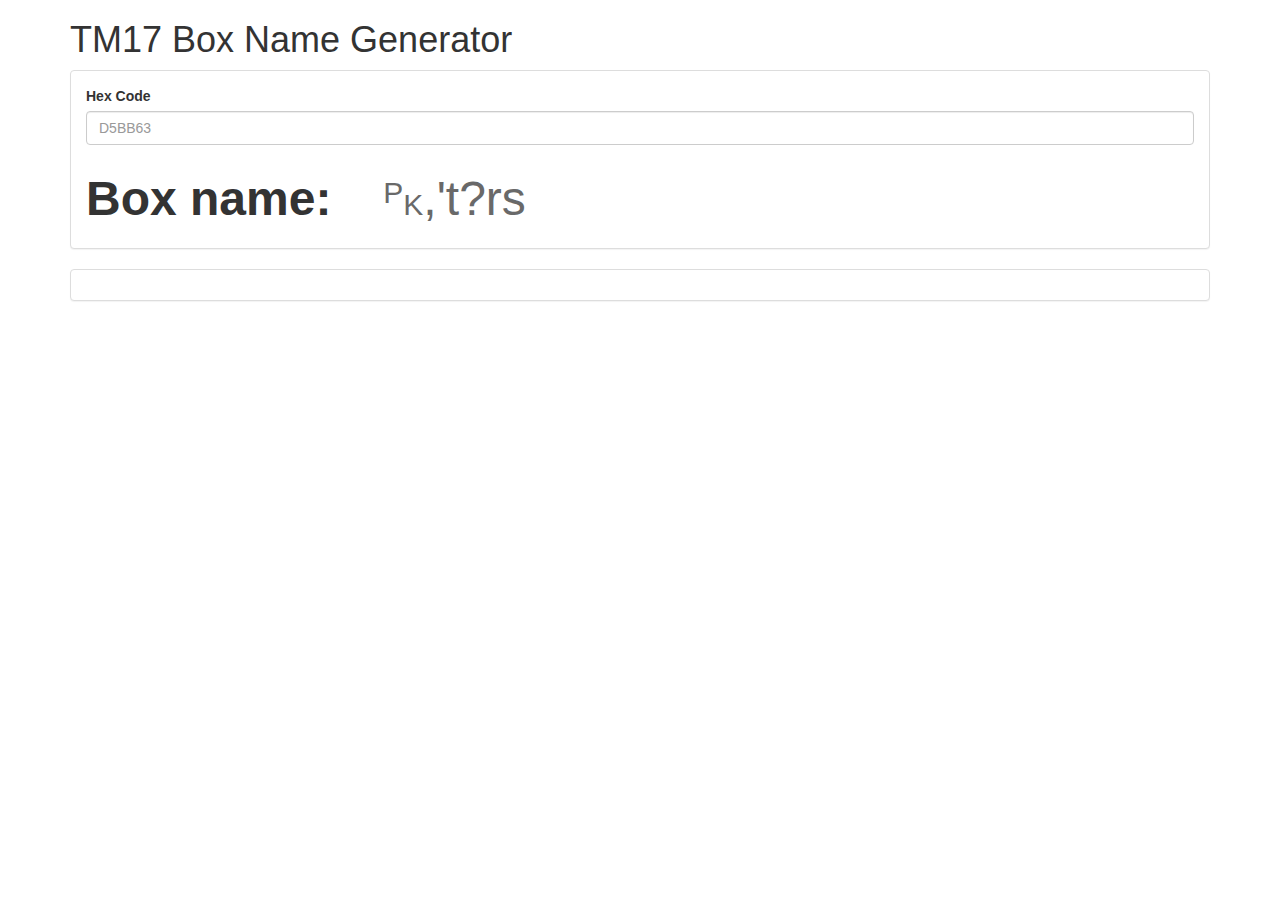
<file: gs ace/index.html>
<!DOCTYPE html>
<html>
  <head>
    <meta charset="utf-8">
    <title>TM17 Box Name Generator</title>
    <link rel="stylesheet" href="https://cdnjs.cloudflare.com/ajax/libs/twitter-bootstrap/3.3.6/css/bootstrap.min.css">
    <link rel="stylesheet" href="styles/style.css">
  </head>
  <body class="container">
    <header>
      <h1>TM17 Box Name Generator</h1>
    </header>
    <div class="panel panel-default">
      <div class="panel-body">
        <form class="form-vertical">
          <label for="hex-code">Hex Code</label>
          <input class="form-control" name="hex-input" id="hex-code" placeholder="D5BB63" onchange="updateResult();" onpaste="this.onchange();" oninput="this.onchange();">
        </form>
        <br>
        <span class="box-name box-name-title">Box name:</span>
        <span class="box-name placeholder-box-name" id="box-name-result"><span class="box-sup">P</span><span class="box-sub">K</span>,'t?rs</span>
      </div>
    </div>

    <div class="panel panel-default">
      <div class="panel-body">
        
      </div>
    </div>
    <script src="scripts/hexToBoxName.js" charset="UTF-8"></script>
  </body>
</html>
</file>
<file: gs ace/styles/style.css>
.box-name {
  padding-left: 1em;
  font-size: 48px;
}

.box-name.box-name-title {
  padding-left: 0em;
  font-weight: bold;
  font-size: 48px;
}

.box-name.placeholder-box-name {
  color: DimGray;
}

.box-sub {
  position: relative;
  font-size: 30px;
}

.box-sup {
  position: relative;
  bottom: 12px;
  font-size: 30px;
}
</file>
